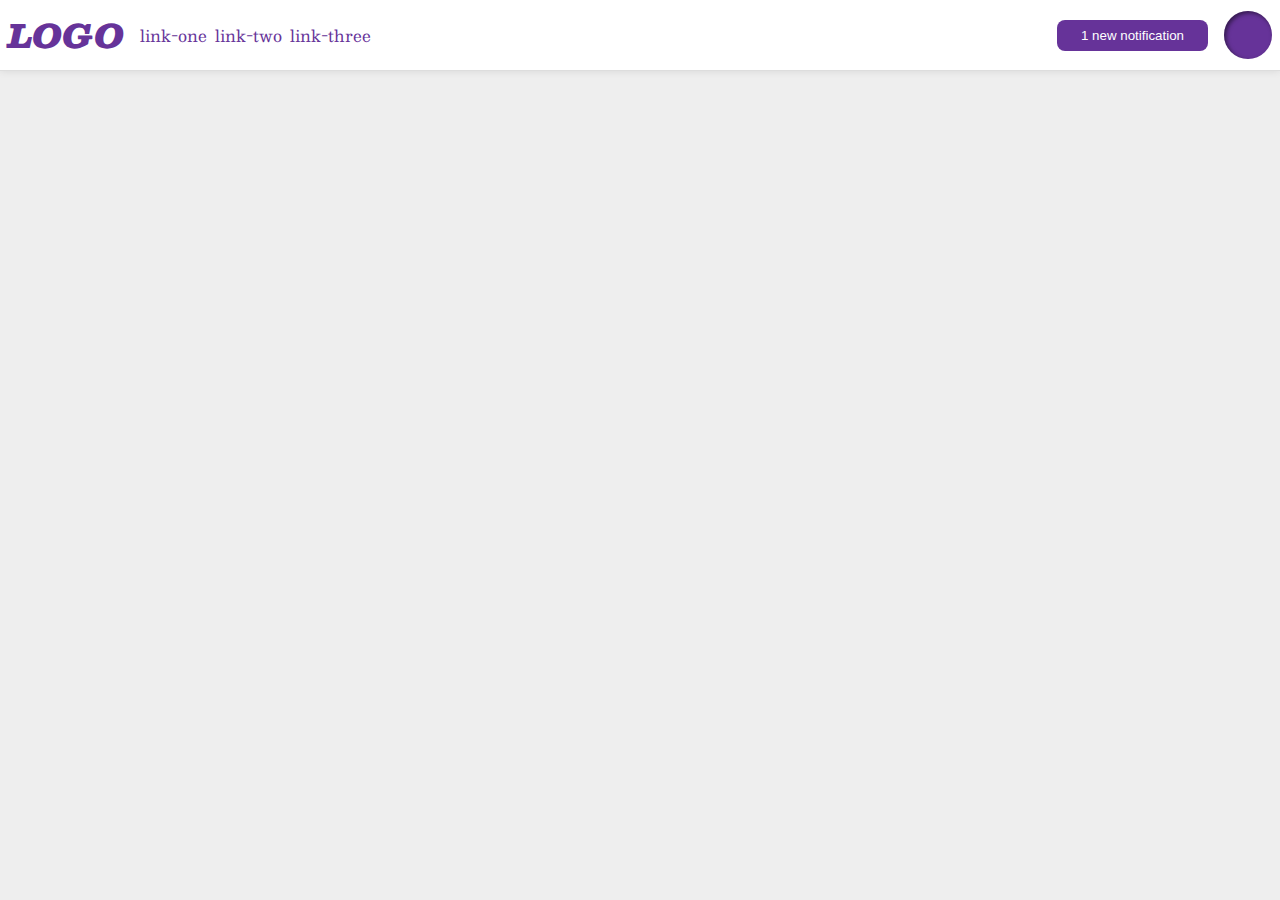
<file: flex/03-flex-header-2/index.html>
<!DOCTYPE html>
<html lang="en">
  <head>
    <meta charset="UTF-8">
    <meta http-equiv="X-UA-Compatible" content="IE=edge">
    <meta name="viewport" content="width=device-width, initial-scale=1.0">
    <title>Flex Header 2</title>
    <link rel="stylesheet" href="style.css">
  </head>
  <body>
    <div class="header">
      <div class="left">
      <div class="logo">
        LOGO
      </div>
      <ul class="links">
        <li><a href="https://google.com">link-one</a></li>
        <li><a href="https://google.com">link-two</a></li>
        <li><a href="https://google.com">link-three</a></li>
      </ul>
      </div>
      <div class="right">
      <button class="notifications">
        1 new notification
      </button>
      <div class="profile-image"></div>
      </div>
    </div>
  </body>
</html>
</file>
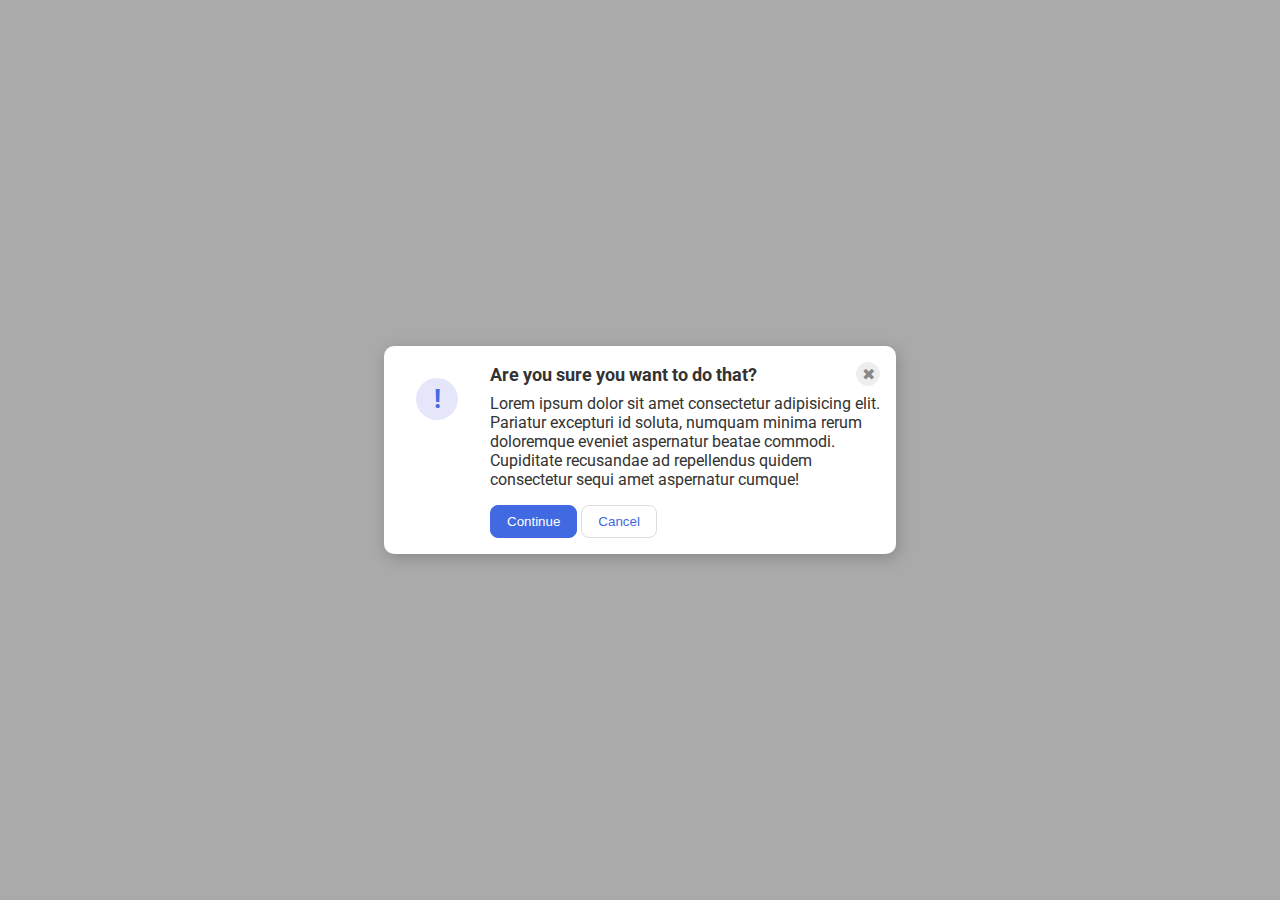
<file: flex/05-flex-modal/index.html>
<!DOCTYPE html>
<html lang="en">
  <head>
    <meta charset="UTF-8">
    <meta http-equiv="X-UA-Compatible" content="IE=edge">
    <meta name="viewport" content="width=device-width, initial-scale=1.0">
    <link rel="stylesheet" href="style.css">
    <title>Modal</title>
  </head>
  <body>
    <div class="modal">
      <div class="icon">!</div>
      <div class="container">
        <div class="header">Are you sure you want to do that? <button class="close-button">✖</button> </div>
        <div class="text">Lorem ipsum dolor sit amet consectetur adipisicing elit. Pariatur excepturi id soluta, numquam minima rerum doloremque eveniet aspernatur beatae commodi. Cupiditate recusandae ad repellendus quidem consectetur sequi amet aspernatur cumque!</div>
        <div class = "buttons">
          <button class="continue">Continue</button>
          <button class="cancel">Cancel</button>
        </div>
      </div>
    </div>
  </body>
</html>
</file>
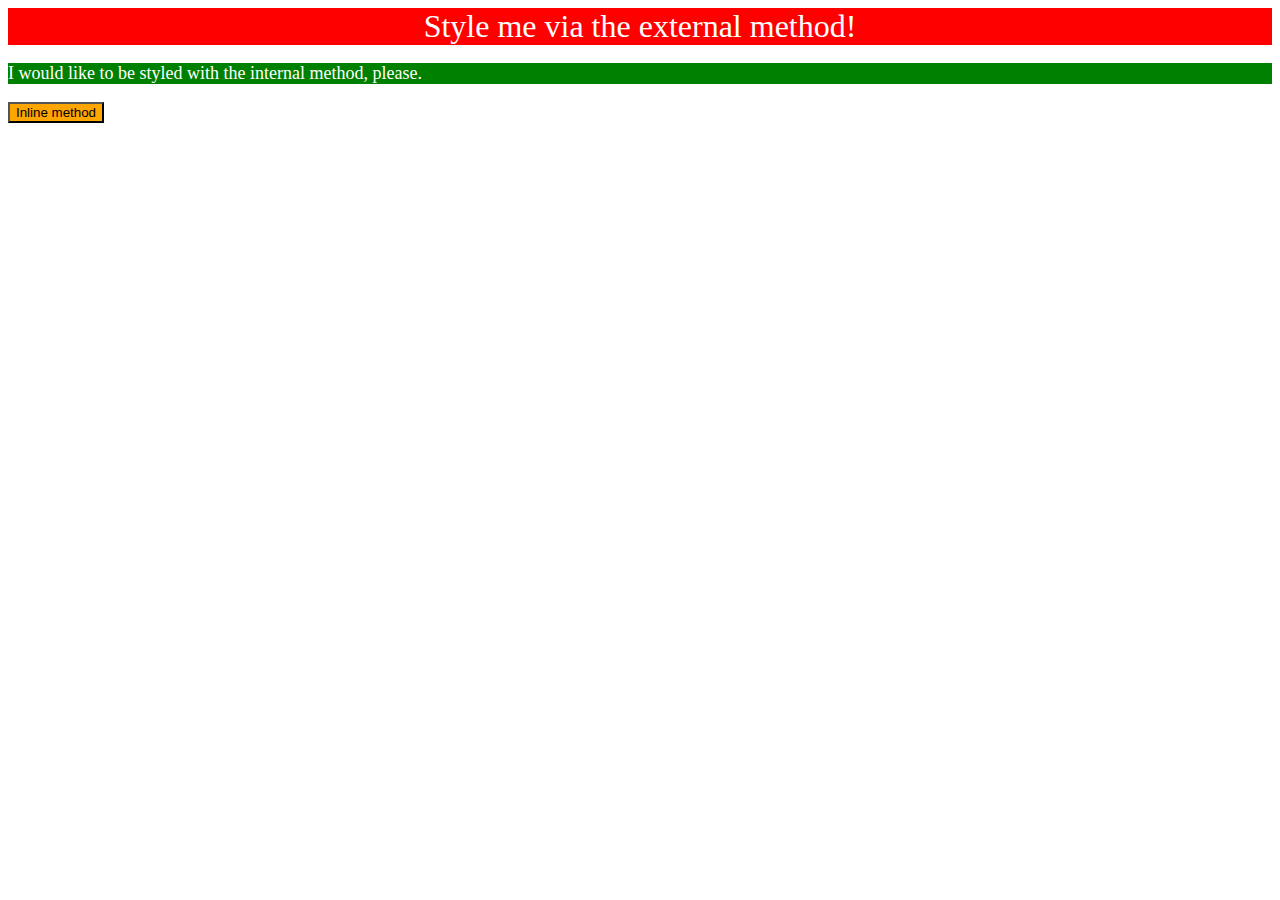
<file: foundations/01-css-methods/index.html>
<!DOCTYPE html>
<html lang="en">
  <head>
    <meta charset="UTF-8">
    <meta http-equiv="X-UA-Compatible" content="IE=edge">
    <meta name="viewport" content="width=device-width, initial-scale=1.0">
    <title>Methods for Adding CSS</title>
    <link rel="stylesheet" href="styles.css">
      <style>
    p {
      color: white;
      background-color: green;
      font-size: large;
    }
  </style>
  </head>
  <body>
    <div style="color:white; background-color: red; font-size: xx-large; text-align:center">Style me via the external method!</div>
    <p>I would like to be styled with the internal method, please.</p>
    <button style="color:black; background-color:orange">Inline method</button>
  </body>
</html>
</file>
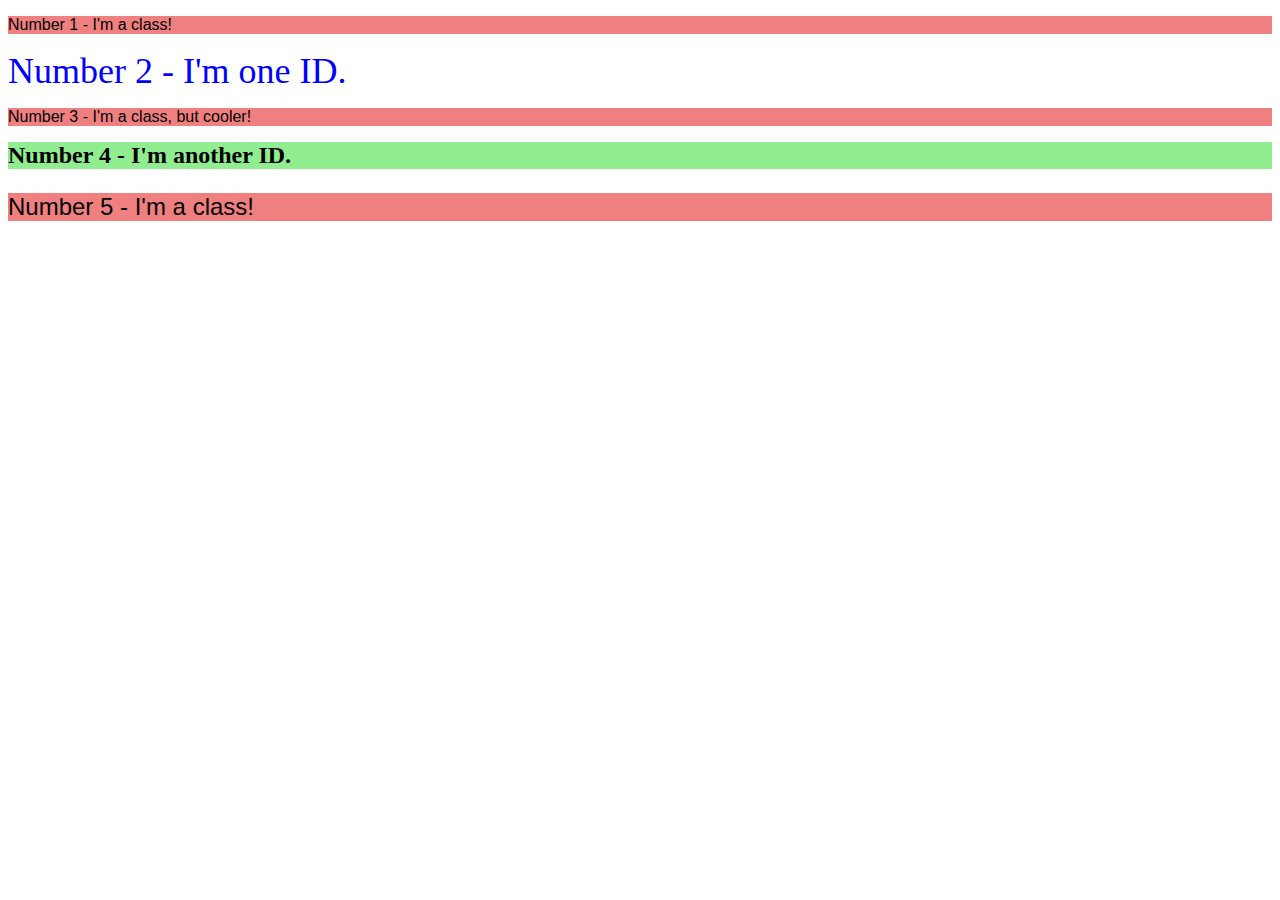
<file: foundations/02-class-id-selectors/index.html>
<!DOCTYPE html>
<html lang="en">
  <head>
    <meta charset="UTF-8">
    <meta http-equiv="X-UA-Compatible" content="IE=edge">
    <meta name="viewport" content="width=device-width, initial-scale=1.0">
    <title>Class and ID Selectors</title>
    <link rel="stylesheet" href="style.css">
  </head>
  <body>
    <p class="odd">Number 1 - I'm a class!</p>
    <div id="uno">Number 2 - I'm one ID.</div>
    <p class="odd">Number 3 - I'm a class, but cooler!</p>
    <div id="dos">Number 4 - I'm another ID.</div>
    <p class="odd ity">Number 5 - I'm a class!</p>
  </body>
</html>
</file>
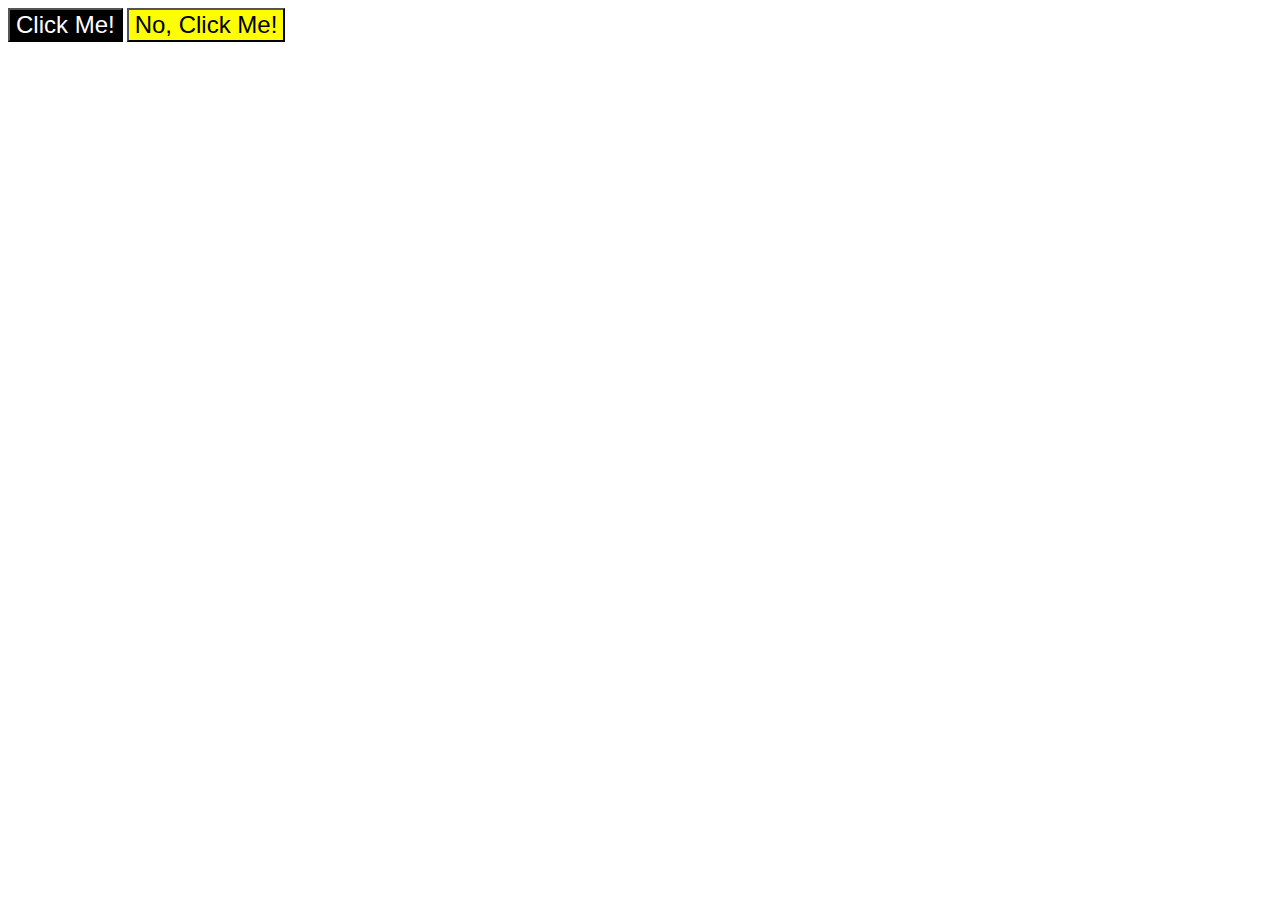
<file: foundations/03-grouping-selectors/index.html>
<!DOCTYPE html>
<html lang="en">
  <head>
    <meta charset="UTF-8">
    <meta http-equiv="X-UA-Compatible" content="IE=edge">
    <meta name="viewport" content="width=device-width, initial-scale=1.0">
    <title>Grouping Selectors</title>
    <link rel="stylesheet" href="style.css">
  </head>
  <body>
    <button class="button uno">Click Me!</button>
    <button class="button dos">No, Click Me!</button>
  </body>
</html>
</file>
<file: flex/03-flex-header-2/style.css>
/* this is some magical font-importing.  
you'll learn about it later. */
@import url('https://fonts.googleapis.com/css2?family=Besley:ital,wght@0,400;1,900&display=swap');

body {
  margin: 0;
  background: #eee;
  font-family: Besley, serif;
}

.header {
  background: white;
  border-bottom: 1px solid #ddd;
  box-shadow: 0 0 8px rgba(0,0,0,.1);
  display: flex;
  justify-content: space-between;
}

.profile-image {
  background: rebeccapurple;
  box-shadow: inset 2px 2px 4px rgba(0,0,0,.5);
  border-radius: 50%;
  width: 48px;
  height: 48px;
}

.logo {
  color: rebeccapurple;
  font-size: 32px;
  font-weight: 900;
  font-style: italic;
}

button {
  border: none;
  border-radius: 8px;
  background: rebeccapurple;
  color: white;
  padding: 8px 24px;
}

a {
  /* this removes the line under our links */
  text-decoration: none;
  color: rebeccapurple;
}

ul {
  list-style-type: none;
  display:flex;
  gap: 8px;
    margin: 0;
  padding: 0;
}

.left, .right{
  display:flex;
  gap: 16px;
    align-items: center;
    margin: 8px;
}
</file>
<file: flex/05-flex-modal/style.css>
@import url('https://fonts.googleapis.com/css2?family=Roboto:wght@400;700&display=swap');

html, body {
  height: 100%;
}

body {
  font-family: Roboto, sans-serif;
  margin: 0;
  background: #aaa;
  color: #333;
  /* I'll give you this one for free lol */
  display: flex;
  align-items: center;
  justify-content: center;
  flex-wrap: nowrap;
}

.modal {
  background: white;
  width: 480px;
  border-radius: 10px;
  box-shadow: 2px 4px 16px rgba(0,0,0,.2);
  display: flex;
  gap: 16px;
  padding: 16px;


}

.icon {
  color: royalblue;
  font-size: 26px;
  font-weight: 700;
  background: lavender;
  width: 42px;
  height: 42px;
  border-radius: 50%;
  display: flex;
  align-items: center;
  justify-content: center;
  flex-shrink: 0;
  margin: 16px;
}

.close-button {
  background: #eee;
  border-radius: 50%;
  color: #888;
  font-weight: 400;
  font-size: 16px;
  height: 24px;
  width: 24px;
  display: flex;
  align-items: center;
  justify-content: center;
  border: 1px solid #eee;
  padding: 0;
}

button {
  cursor: pointer;
  padding: 8px 16px;
  border-radius: 8px;
}

button.continue {
  background: royalblue;
  border: 1px solid royalblue;
  color: white;
}

button.cancel {
  background: white;
  border: 1px solid #ddd;
  color: royalblue;
}

.container{
  text-align: left;
  display: inline;
}

.header{
  font-size: large;
  font-weight: bolder;
  display: flex;
  align-items: center;
  justify-content: space-between;
  font-size: 18px;
  font-weight: 700;
  margin-bottom: 8px;
}

.text {
  margin-bottom: 16px;
}
</file>
<file: foundations/01-css-methods/styles.css>
div {
  color:white; 
  background-color: red; 
  font-size: large; 
  text-align:center
}
</file>
<file: foundations/02-class-id-selectors/style.css>
.odd {
  background-color: lightcoral;
  font-family: 'Segoe UI', Tahoma, Geneva, Verdana, sans-serif, sans-serif
}

#uno {
  color: blue;
  font-size: 36px;
}

#dos {
  background-color: lightgreen;
  font-size: 24px;
  font-weight: bold;
}

.odd.ity {
font-size: 24px;
}
</file>
<file: foundations/03-grouping-selectors/style.css>
.button {
  font-size: 24px;
  font-family: Helvetica, sans-serif, 'Times New Roman', Times
}

.button.uno {
  background-color: black;
  color: white;
}

.button.dos{
  background-color: yellow;
  font-family: 'Segoe UI', Tahoma, Geneva, Verdana, sans-serif, sans-serif
}
</file>
